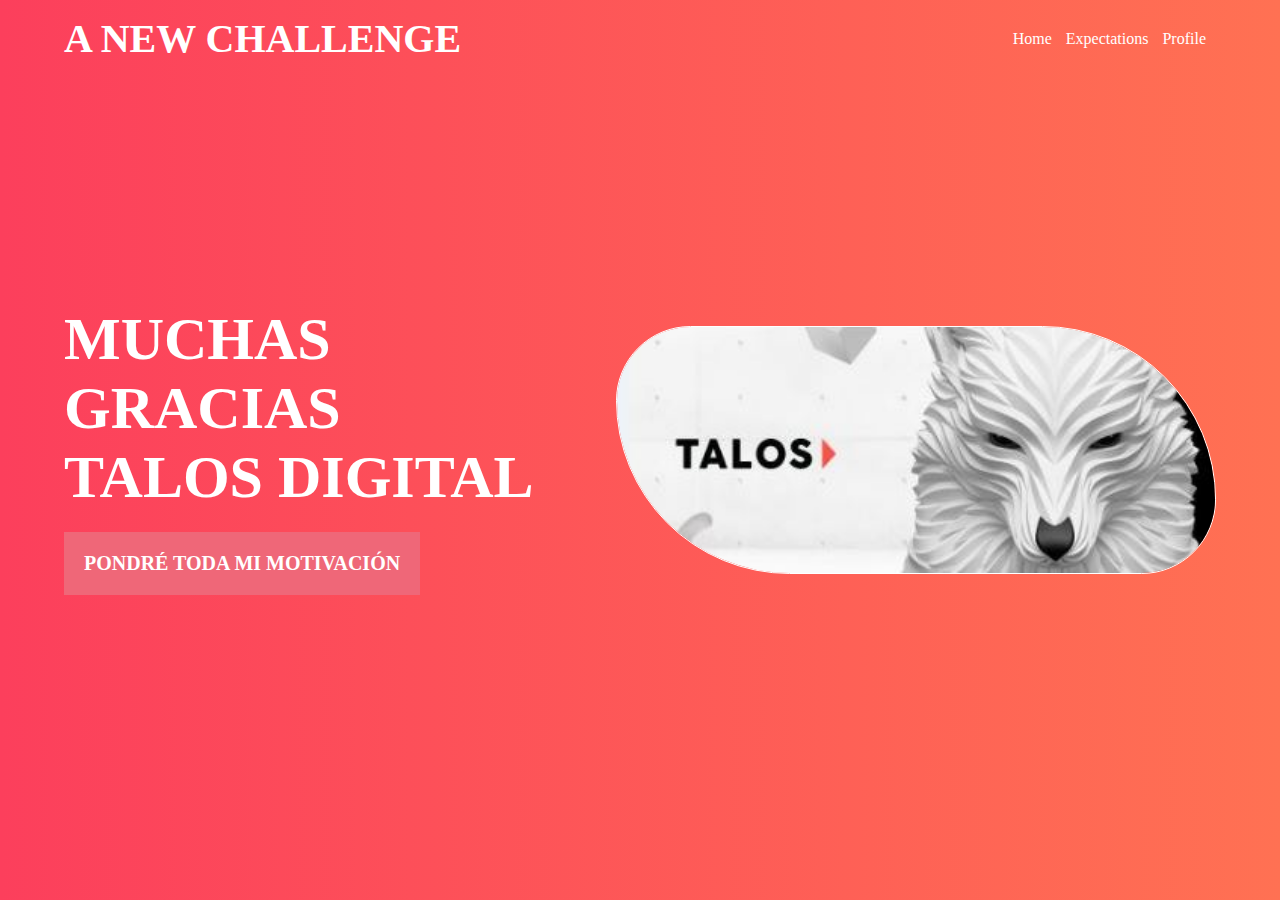
<file: index.html>
<!DOCTYPE html>
<html lang="es">
<head>

	<meta charset="utf-8">
	<meta name="viewport" content="width=device-width,initial-scale=1.0">
	<title>TALOS</title>

	<link rel="stylesheet" type="text/css" href="css/estilos.css">

</head>
<body>
	<header class="bg_animate">
	<div class="header_nav">
		<div class="contenedor">
			<h1>A NEW CHALLENGE</h1>
			<nav>
				<a href="index.html">Home</a>
				<a href="indices/expectativas.html">Expectations</a>
				<a href="indices/mi_perfil.html">Profile</a>
			</nav>
		</div>
	</div>

	<section class="banner contenedor">
		<section class="banner_tittle">
			<h2>MUCHAS GRACIAS <br> TALOS DIGITAL</h2>
			<a href="#" class="mensaje"><b>PONDRÉ TODA MI MOTIVACIÓN</b></a>
		</section>
		<div class="banner_img">
			<img src="img/talos_digital.jpg" alt="">
		</div>
	</section>

	<div class="burbujas">
		<div class="burbuja"></div>
		<div class="burbuja"></div>
		<div class="burbuja"></div>
		<div class="burbuja"></div>
		<div class="burbuja"></div>
		<div class="burbuja"></div>
		<div class="burbuja"></div>
		<div class="burbuja"></div>
		<div class="burbuja"></div>
		<div class="burbuja"></div>
	</div>			
	</header>
</body>
</html>
</file>
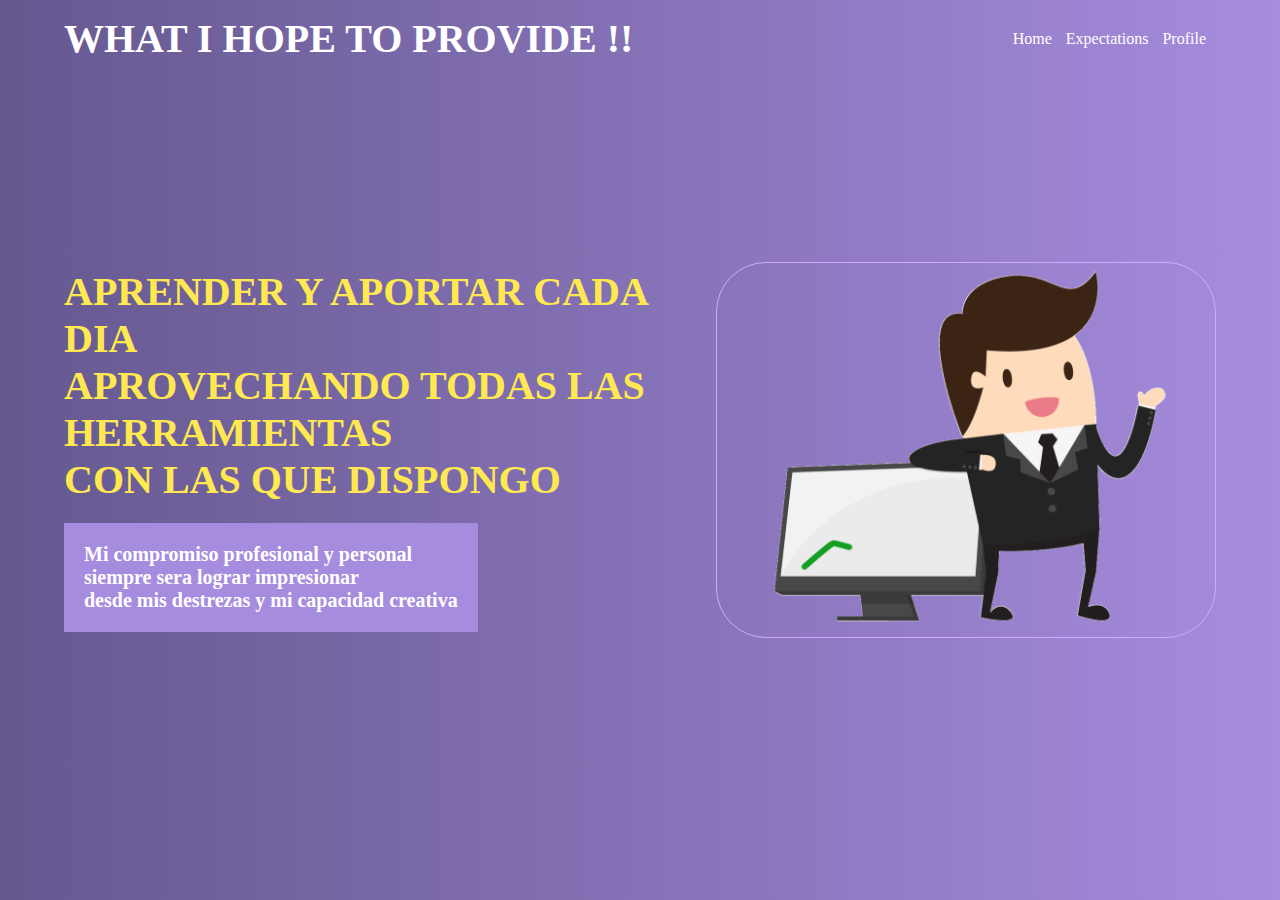
<file: indices/expectativas.html>
<!DOCTYPE html>
<html lang="es">
<head>
	<meta charset="utf-8">
	<meta name="viewport" content="width=device-width,initial-scale=1.0">
	<title>EXPECTATIONS</title>
	<link rel="stylesheet" type="text/css" href="../css/estilo_expectativas.css">
</head>
<body>
	<header class="bg_animate">
		<div class="header_nav">
		<div class="contenedor">
			<h1>WHAT I HOPE TO PROVIDE !!</h1>
			<nav>
				<a href="../index.html">Home</a>
				<a href="../indices/expectativas.html">Expectations</a>
				<a href="../indices/mi_perfil.html">Profile</a>
			</nav>
		</div>
	</div>


	<section class="banner contenedor">
		<section class="banner_tittle">
			<h2>APRENDER Y APORTAR CADA DIA <br>APROVECHANDO TODAS LAS HERRAMIENTAS <br> CON LAS QUE DISPONGO</h2>
			<b class="mensaje">Mi compromiso profesional y personal <br> siempre sera lograr impresionar <br>  desde mis destrezas y mi capacidad creativa</b>
		</section>
		<div class="banner_img">
			<img src="../img/proyeccion.gif" alt="">
		</div>
	</section>

		<div class="burbujas">
		<div class="burbuja"></div>
		<div class="burbuja"></div>
		<div class="burbuja"></div>
		<div class="burbuja"></div>
		<div class="burbuja"></div>
		<div class="burbuja"></div>
		<div class="burbuja"></div>
		<div class="burbuja"></div>
		<div class="burbuja"></div>
		<div class="burbuja"></div>

	</div>		

	</header>
</body>
</html>
</file>
<file: css/estilos.css>
*{
	margin:0; /**establece margen para los cuatro lados**/
	padding: 0; /**espacio de relleno entre el contenido de un 
				elemento y su borde**/
	box-sizing: border-box; /**calcula el ancho y alto y 
				en este caso bordea el tamaño del margen**/
}

body{
	font-family: 'Roboto', 'Sans serif'; /**especifica tipo de fuente**/
}

.contenedor{
	width: 90%; /**ancho - area del contenido de un elemento**/
	max-width: 1200px; /**ancho maximo de un elemento**/
	margin: auto; 
}

.bg_animate{
	width: 100%;
	height: 100vh;	/**Altura - en un contenedor o elemento**/
	background: linear-gradient(to right, #fc3f5c , #ff7153); /**define el fondo de un contenedor o elemento**/
	position: relative; /**especifica el posicionamiento de un elemento en el documento**/
	overflow: hidden; /**especifica como se muestra un elemento en el documento,
					  si este requiere ser recortado-o desplazado con un scroll**/
}

.header_nav{
	width: 100%;
	position: absolute;
	top: 0;
	left: 0;
}

.header_nav .contenedor{
	display: flex; /**convierte los elementos en este caso en elementos flexibles
				   es decir, se pueden mover en el espacio del contenedor**/
	justify-content: space-between; /**crea un espacio uniforme entre los elementos
									que contenga**/
	align-items:	center; /**organiza los elementos dentro del margen
							segun sean requeridos en este caso centra lo que se
							encuentra dentro del contenedor seleccionado**/
	padding: 15px 0;
}

.header_nav h1{
	color: #FFFF;
	font-family: 'Gagalin';
	font-size: 40px;
}

.header_nav nav a {
	color: #FFFF;
	text-decoration: none;
	margin-right: 10px;
}

.banner{
	display: flex;
	justify-content: space-between;
	align-items: center;
	height: 100%;
}

.banner_img{
	animation: movimiento 2.5s linear infinite;
}

.banner_img img{
	width: 600px;
	border-radius: 150px 350px;
	border:1px solid white;
	display: block;
}

.banner_tittle h2{
	color: #FFFF;
	font-size: 60px;
	font-weight: 800;
	margin-bottom: 20px;
}

.banner_tittle .mensaje{
	color: #FFFF;
	font-size: 20px; 
	text-decoration: none;
	display: inline-block;
	background: #ef6778;
	padding: 20px;
}

/* Burbuja */

.burbuja{
	width: 80px;
	height: 80px;
	border-radius: 50%;
	background: #FFFF;
	opacity: .3;

	position: absolute;
	bottom: -150;
	

	animation: burbujas 3s linear infinite; 
}

.burbuja:nth-child(1){
	width: 80px;
	height: 80px;
	left: 5%;
	animation-duration: 3s;
	animation-delay: 3s;
}

.burbuja:nth-child(2){
	width: 100px;
	height: 100px;
	left: 35%;
	animation-duration: 3s;
	animation-delay: 2s
}

.burbuja:nth-child(3){
	width: 60px;
	height: 60px;
	left: 55%;
	animation-duration: 3s;
	animation-delay: 1s
}

.burbuja:nth-child(4){
	width: 85px;
	height: 85px;
	left: 70%;
	animation-duration: 3s;
	animation-delay: 2s
}

.burbuja:nth-child(5){
	width: 65px;
	height: 65px;
	left: 90%;
	animation-duration: 3s;
	animation-delay: 3s
}

.burbuja:nth-child(6){
	width: 55px;
	height: 55px;
	left: 95%;
	animation-duration: 3s;
	animation-delay: 1s
}

.burbuja:nth-child(7){
	width: 75px;
	height: 75px;
	left: 20%;
	animation-duration: 3s;
	animation-delay: 1s
}

.burbuja:nth-child(8){
	width: 25px;
	height: 25px;
	left: 40%;
	animation-duration: 3s;
	animation-delay: 1s
}

.burbuja:nth-child(9){
	width: 25px;
	height: 25px;
	left: 90%;
	animation-duration: 3s;
	animation-delay: 2s
}

.burbuja:nth-child(10){
	width: 25px;
	height: 25px;
	left: 25%;
	animation-duration: 3s;
	animation-delay: 1s
}

@keyframes burbujas{
	0%{
		bottom: 0;
		opacity: 0;
	}
	30%{
		transform: translateX(30px);
	}
	50%{
		opacity: .4;
	}
	100%{
		bottom: 100vh;
		opacity: 0;
	}
}

@keyframes movimiento{
	0%{
		transform: translateY(0);
	}
	50%{
		transform: translateY(30px);
	}
	100%{
		transform: translateY(0);
	}
}
</file>
<file: css/estilo_expectativas.css>
*{
	margin:0;
	padding: 0;
	box-sizing: border-box;
}

body{
	font-family: 'Roboto', 'Sans serif';
}

.contenedor{
	width: 90%;
	max-width: 1200px;
	margin: auto;
}

.bg_animate{
	width: 100%;
	height: 100vh;
	background: linear-gradient(to right, #65588f , #a68cde);
	position: relative;
	overflow: hidden;
}

.header_nav{
	width: 100%;
	position: absolute;
	top: 0;
	left: 0;
}

.header_nav .contenedor{
	display: flex;
	justify-content: space-between;
	align-items:	center;
	padding: 15px 0;
}

.header_nav h1{
	color: #FFFF;
	font-family: 'Gagalin';
	font-size: 40px;
}

.header_nav nav a {
	color: #FFFF;
	text-decoration: none;
	margin-right: 10px;
}

.banner{
	display: flex;
	justify-content: space-between;
	align-items: center;
	height: 100%;
}

.banner_img{
	animation: movimiento 2s linear infinite;
}

.banner_img img{
	width: 500px;
	border-radius: 50px 50px;
	border:1px solid #cfabff;
	display: block;
}

.banner_tittle h2{
	color: #ffe850;
	font-size: 40px;
	font-weight: 800;
	margin-bottom: 20px;
}

.banner_tittle .mensaje{
	color: #FFFF;
	font-size: 20px; 
	text-decoration: none;
	display: inline-block;
	background: #a68cde;
	padding: 20px;
}

/* Burbuja */

.burbuja{
	width: 80px;
	height: 80px;
	border-radius: 50%;
	background: #FFFF;
	opacity: .3;

	position: absolute;
	bottom: -150;
	

	animation: burbujas 3s linear infinite; 
}

.burbuja:nth-child(1){
	width: 80px;
	height: 80px;
	left: 5%;
	animation-duration: 3s;
	animation-delay: 3s;
}

.burbuja:nth-child(2){
	width: 100px;
	height: 100px;
	left: 35%;
	animation-duration: 3s;
	animation-delay: 2s
}

.burbuja:nth-child(3){
	width: 60px;
	height: 60px;
	left: 55%;
	animation-duration: 3s;
	animation-delay: 1s
}

.burbuja:nth-child(4){
	width: 85px;
	height: 85px;
	left: 70%;
	animation-duration: 3s;
	animation-delay: 2s
}

.burbuja:nth-child(5){
	width: 65px;
	height: 65px;
	left: 90%;
	animation-duration: 3s;
	animation-delay: 3s
}

.burbuja:nth-child(6){
	width: 55px;
	height: 55px;
	left: 95%;
	animation-duration: 3s;
	animation-delay: 1s
}

.burbuja:nth-child(7){
	width: 75px;
	height: 75px;
	left: 20%;
	animation-duration: 3s;
	animation-delay: 1s
}

.burbuja:nth-child(8){
	width: 25px;
	height: 25px;
	left: 40%;
	animation-duration: 3s;
	animation-delay: 1s
}

.burbuja:nth-child(9){
	width: 25px;
	height: 25px;
	left: 90%;
	animation-duration: 3s;
	animation-delay: 2s
}

.burbuja:nth-child(10){
	width: 25px;
	height: 25px;
	left: 25%;
	animation-duration: 3s;
	animation-delay: 1s
}

@keyframes burbujas{
	0%{
		bottom: 0;
		opacity: 0;
	}
	30%{
		transform: translateX(30px);
	}
	50%{
		opacity: .4;
	}
	100%{
		bottom: 100vh;
		opacity: 0;
	}
}

@keyframes movimiento{
	0%{
		transform: translateY(0);
	}
	50%{
		transform: translateY(50px);
	}
	100%{
		transform: translateY(0);
	}
}
</file>
